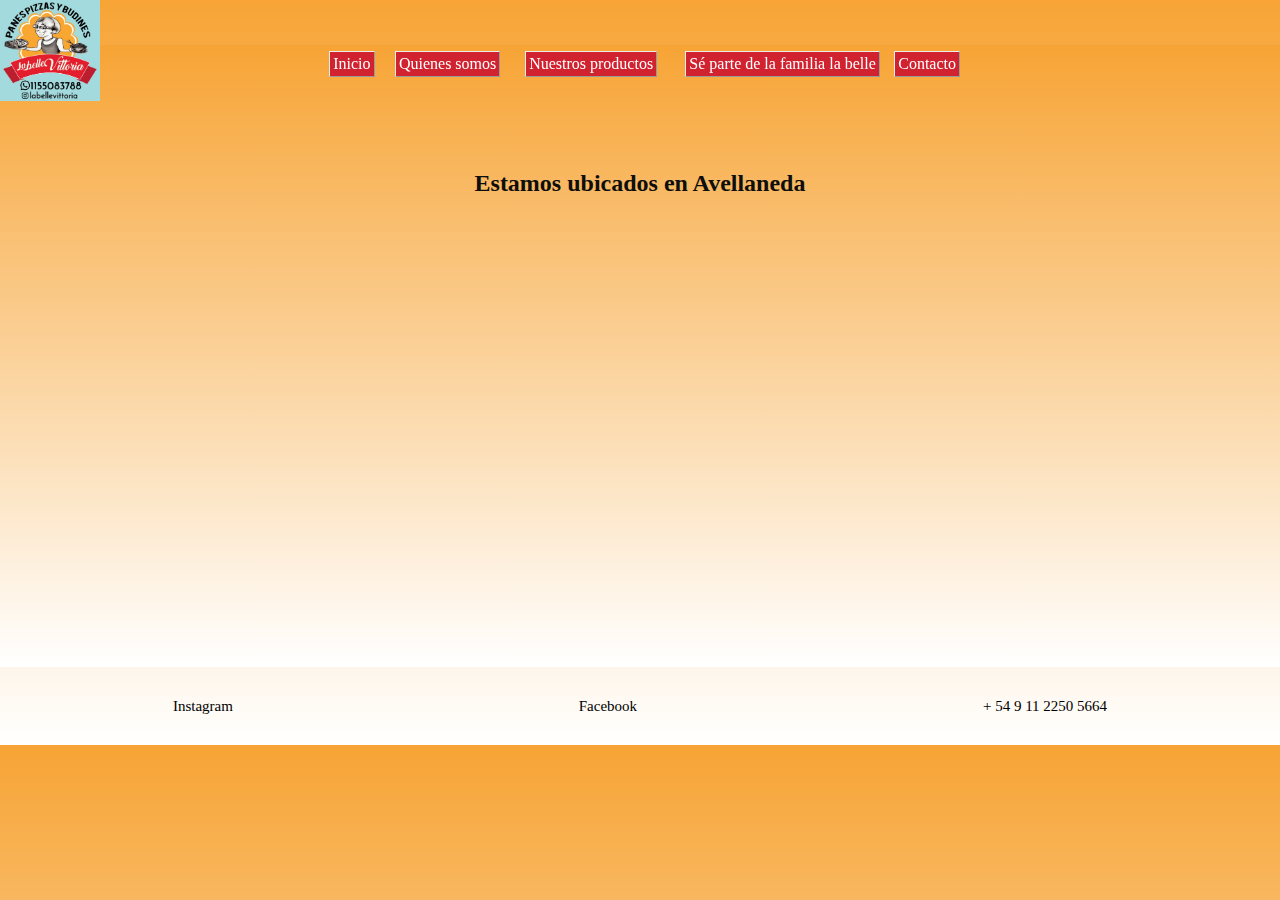
<file: html/contacto.html>
<!DOCTYPE html>
<html lang="en">
<head>
    <meta charset="UTF-8">
    <meta http-equiv="X-UA-Compatible" content="IE=edge">
    <meta name="viewport" content="width=device-width, initial-scale=1.0">
    <title>Contactate con La belleVittoria</title>
    <meta name="description" content="Si querés hacer un pedido, o obtener información de nuestros productos comunicate al Whatsapp + 54 9 11 2250 5664 de 08:00 a 15:00hs. ">
    <meta name="keywords" content="pan, panificados, budun. budines, zona sur, wilde, buenos aires, la bellevittoria">
    <link rel="shortcut icon" href="../elementos/logo.jpeg" type="image/x-icon">
    <link rel="stylesheet" href="../sass/index.css">


    <!------CDN BOOTSTRAP-->
    <link href="https://cdn.jsdelivr.net/npm/bootstrap@5.1.3/dist/css/bootstrap.min.css" rel="stylesheet" integrity="sha384-1BmE4kWBq78iYhFldvKuhfTAU6auU8tT94WrHftjDbrCEXSU1oBoqyl2QvZ6jIW3" crossorigin="anonymous">
    <script src="https://cdn.jsdelivr.net/npm/bootstrap@5.1.3/dist/js/bootstrap.bundle.min.js" integrity="sha384-ka7Sk0Gln4gmtz2MlQnikT1wXgYsOg+OMhuP+IlRH9sENBO0LRn5q+8nbTov4+1p" crossorigin="anonymous"></script>

</head>
<body>
    <header class="col-xs-12"> 
        <img class="encabezado col-sm-1 col-xs-2" src="../elementos/logo.jpg" alt="encabezado La belle Vittoria">
        <nav class="nav container">
    
          <ol class="nav__ol  col-sm-10">
             <li class="item nav-item">
                <a class="item-a nav-link" href="../index.html">Inicio</a>
            
             </li>
    
             <li class="item nav-item">
                <a class="item-a nav-link" href="quienessomos.html">Quienes somos</a>
             </li>
    
             <li class="item nav-item">
                <a class="item-a nav-link"  href="productos.html">Nuestros productos</a>
             </li>
    
             <li class="item nav-item">
                <a class="item-a nav-link"  href="familialabelle.html">Sé parte de la familia la belle</a>
             </li>
    
             <li class="item--contacto">Contacto
                <ul class="submenu dropdown-menu"> 
                        <a class="item-a dropdown-item" href="./contacto.html">Ubicación</a>
                        <a class="item-a dropdown-item" href="../index.html#wpp">Whatsapp</a>
    
                </ul>
             </li>
              
            </ol>
    
        </nav>
    </header>  
    
<main class="main__contacto">
        <h2 class="h2__contacto">Estamos ubicados en Avellaneda</h2>
        <iframe src="https://www.google.com/maps/embed?pb=!1m18!1m12!1m3!1d26239.52147859446!2d-58.339763733336625!3d-34.70668859768651!2m3!1f0!2f0!3f0!3m2!1i1024!2i768!4f13.1!3m3!1m2!1s0x95a332615471bb17%3A0x416cf3acb3a9b900!2sWilde%2C%20Provincia%20de%20Buenos%20Aires!5e0!3m2!1ses!2sar!4v1647399707446!5m2!1ses!2sar" width="600" height="450" style="border:0;" allowfullscreen="" loading="lazy"></iframe>

</main>

<footer class="footer__index" id="pie">
    <ul class="u footer__index--ul">
        <li class="footer__index--li">
            <a href="https://instagram.com/labellevittoria?utm_medium=copy_link">Instagram</a>
        </li>
        <li class="footer__index--li">
            <a href="https://www.facebook.com/100986538322590/posts/131336531954257/">Facebook</a>
        </li>
        <li class="footer__index--li">
            <a id="wpp" href="https://walink.co/51a5e4">+ 54 9 11 2250 5664</a>
        </li>
    </ul>
</footer>
</body>
</html>
</file>
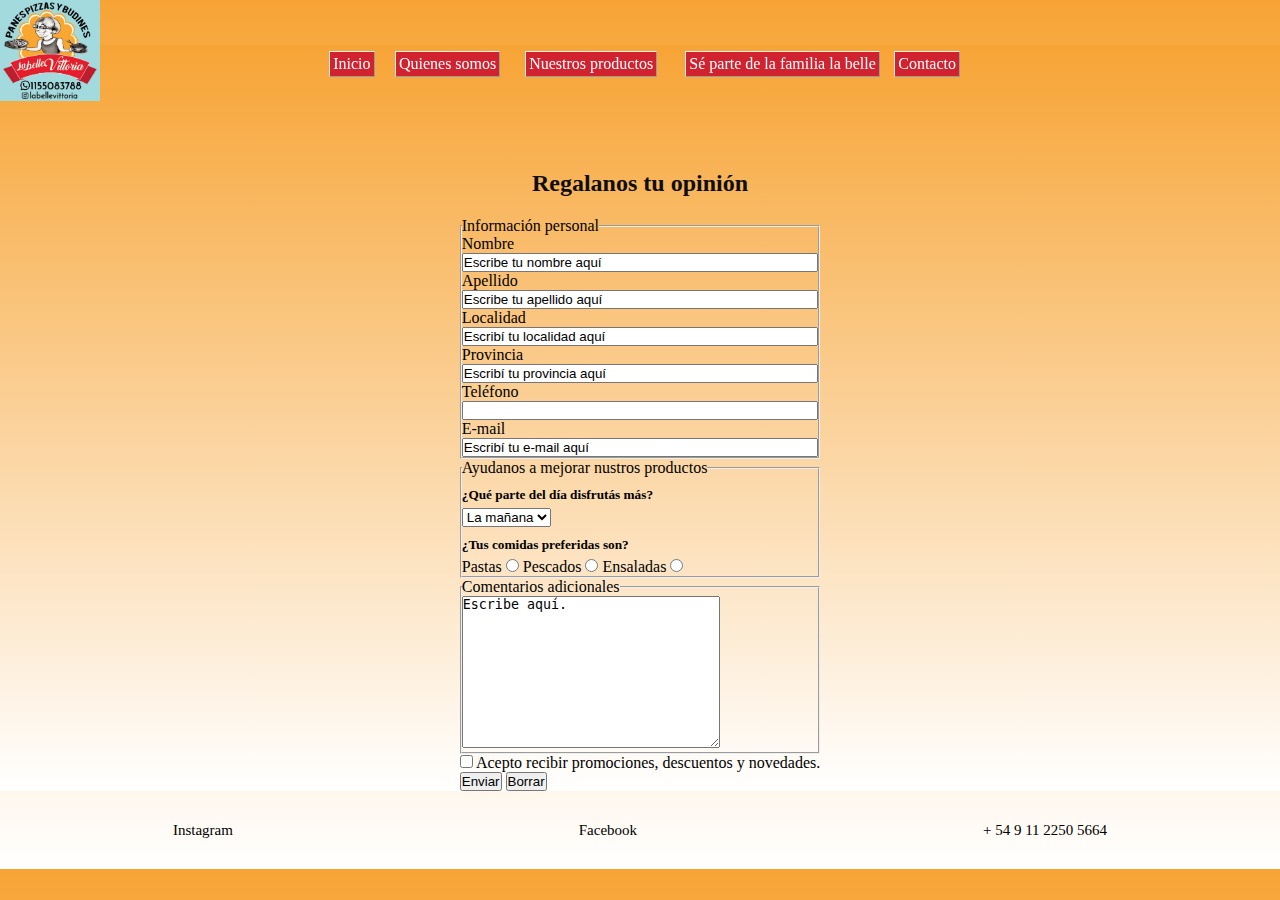
<file: html/familialabelle.html>
<!DOCTYPE html>
<html lang="en">
<head>
    <meta charset="UTF-8">
    <meta http-equiv="X-UA-Compatible" content="IE=edge">
    <meta name="viewport" content="width=device-width, initial-scale=1.0">
    <title>Queremos conocerte</title>
    <meta name="description" content="En la bellevittoria vos sos nuestra prioridad. Investigamos cómo sorprender a tu paladar diariamente, por eso queremos saber sobre tus gustos culinarios. Respondé esta breve encuesta para que te conozcamos.">
    <meta name="keywords" content="pan, panificados, budun. budines, zona sur, wilde, buenos aires, la bellevittoria">
    <link rel="shortcut icon" href="../elementos/logo.jpeg" type="image/x-icon">
    <link rel="stylesheet" href="../sass/index.css">


    <!------CDN BOOTSTRAP-->
    <link href="https://cdn.jsdelivr.net/npm/bootstrap@5.1.3/dist/css/bootstrap.min.css" rel="stylesheet" integrity="sha384-1BmE4kWBq78iYhFldvKuhfTAU6auU8tT94WrHftjDbrCEXSU1oBoqyl2QvZ6jIW3" crossorigin="anonymous">
    <script src="https://cdn.jsdelivr.net/npm/bootstrap@5.1.3/dist/js/bootstrap.bundle.min.js" integrity="sha384-ka7Sk0Gln4gmtz2MlQnikT1wXgYsOg+OMhuP+IlRH9sENBO0LRn5q+8nbTov4+1p" crossorigin="anonymous"></script>


</head>
    <body class="body__familiaLaBelle">

        <header class="col-xs-12"> 
            <img class="encabezado col-sm-1 col-xs-2" src="../elementos/logo.jpg" alt="encabezado La belle Vittoria">
            <nav class="nav container">
        
              <ol class="nav__ol  col-sm-10">
                 <li class="item nav-item">
                    <a class="item-a nav-link" href="../index.html">Inicio</a>
                
                 </li>
        
                 <li class="item nav-item">
                    <a class="item-a nav-link" href="quienessomos.html">Quienes somos</a>
                 </li>
        
                 <li class="item nav-item">
                    <a class="item-a nav-link"  href="productos.html">Nuestros productos</a>
                 </li>
        
                 <li class="item nav-item">
                    <a class="item-a nav-link"  href="familialabelle.html">Sé parte de la familia la belle</a>
                 </li>
        
                 <li class="item--contacto">Contacto
                    <ul class="submenu dropdown-menu"> 
                            <a class="item-a dropdown-item" href="./contacto.html">Ubicación</a>
                            <a class="item-a dropdown-item" href="../index.html#wpp">Whatsapp</a>
        
                    </ul>
                 </li>
                  
                </ol>
        
            </nav>
        </header>  

<main class="main__familiaLaBelle">
<h2 class="h2__familiaLaBelle">Regalanos tu opinión</h2>
<form action="">
    <fieldset class="form__personal">
    <legend>Información personal</legend>
        <label for="nombre">Nombre</label>
        <input type="text"
                name="nombre"
                value="Escribe tu nombre aquí"
                id="nombre">

        <label for="apellido">Apellido</label>
        <input type="text"
                name="apellido"
                value="Escribe tu apellido aquí"
                id="apellido">
        
        <label for="localidad">Localidad</label>
        <input type="text"
                name="localidad"
                value="Escribí tu localidad aquí"
                id="localidad">
                
        <label for="provincia">Provincia</label>
        <input type="text"
                name="provincia"
                value="Escribí tu provincia aquí"
                id="provincia">

        <label for="tel">Teléfono</label>
        <input type="number"
                name="number"
                value="Escribí tu teléfono aquí"
                id="tel">

        <label for="email">E-mail</label>
        <input type="email"
                name="email"
                value="Escribí tu e-mail aquí"
                id="email">
    </fieldset>

    <fieldset>
        <legend>Ayudanos a mejorar nustros productos</legend>
        <h5>¿Qué parte del día disfrutás más?</h5>
        <select name="opciones" id="">
            <option value="mañana" class="dropdown-item">La mañana</option>
            <option value="tarde" class="dropdown-item">La tarde</option>
            <option value="noche" class="dropdown-item">La noche</option>
        </select>

        <h5>¿Tus comidas preferidas son?</h5>
        <label for="pastas">Pastas</label>
        <input type="radio" id="pastas">

        <label for="pescados">Pescados</label>
        <input type="radio" id="pescados">

        <label for="ensaladas">Ensaladas</label>
        <input type="radio" id="ensaladas">
    </fieldset>

    <fieldset>
        <legend>Comentarios adicionales</legend>
        <textarea name="coment" id="coment" cols="30" rows="10">Escribe aquí.</textarea>
    </fieldset>

    <input type="checkbox" id="casilla">
    <label for="casilla">Acepto recibir promociones, descuentos y novedades.</label>
    
    <div class="botones__familiaLaBelle">
        <button type="submit">Enviar</button>
        <button type="reset">Borrar</button>
    </div>
</form>
</main>

<footer class="footer__index" id="pie">
    <ul class="u footer__index--ul">
        <li class="footer__index--li">
            <a href="https://instagram.com/labellevittoria?utm_medium=copy_link">Instagram</a>
        </li>
        <li class="footer__index--li">
            <a href="https://www.facebook.com/100986538322590/posts/131336531954257/">Facebook</a>
        </li>
        <li class="footer__index--li">
            <a id="wpp" href="https://walink.co/51a5e4">+ 54 9 11 2250 5664</a>
        </li>
    </ul>
</footer>
</body>
</html>
</file>
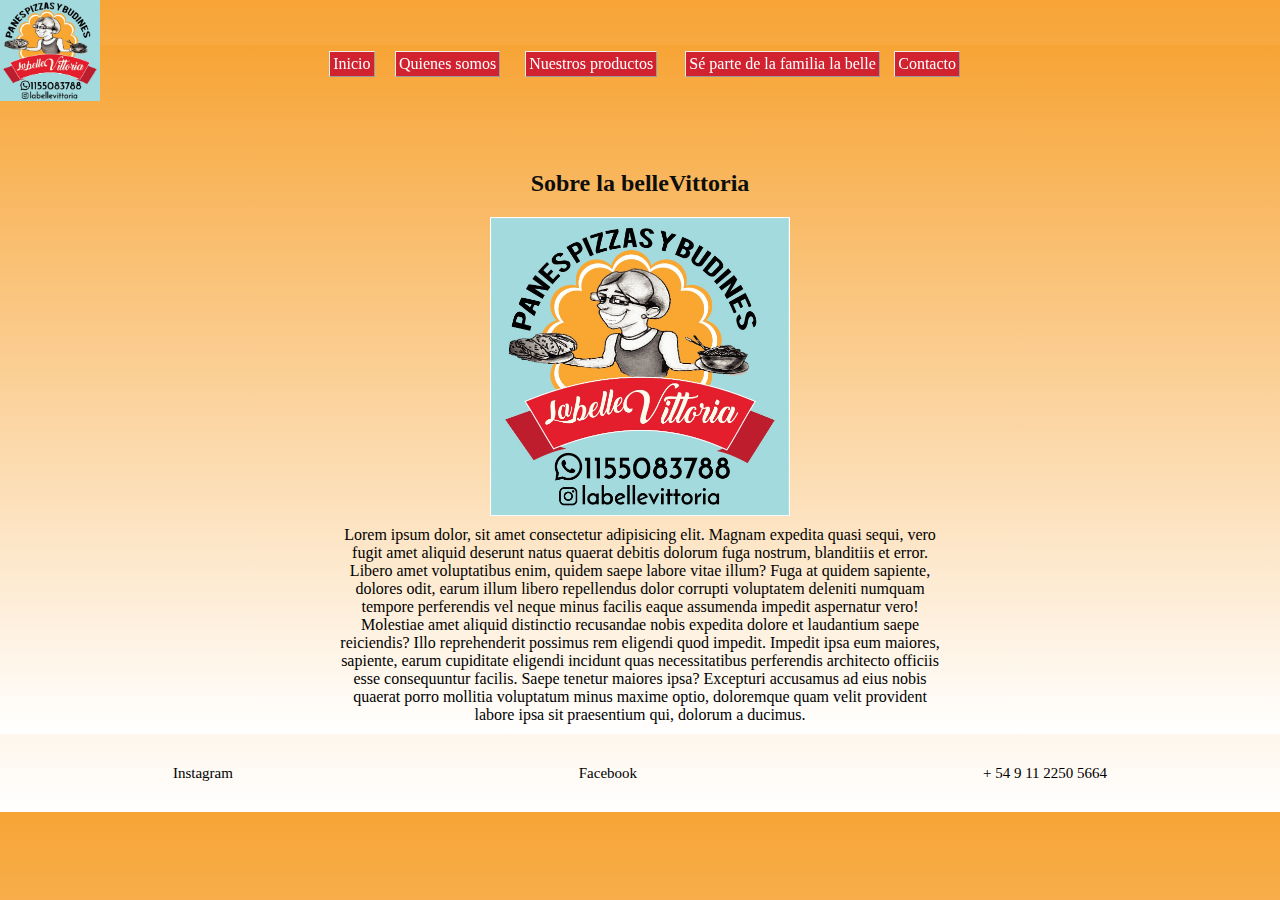
<file: html/quienessomos.html>
<!DOCTYPE html>
<html lang="en">
<head>
    <meta charset="UTF-8">
    <meta http-equiv="X-UA-Compatible" content="IE=edge">
    <meta name="viewport" content="width=device-width, initial-scale=1.0">
    <title> Sobre la belleVittoria</title>
    <meta name="description" content="Todo comenzó cuando Victoria, junto a su hijo empezaron a vender barritas de cereal como hobbie. Jamás imaginarían que iba nacer un negocio familiar, tras ese pequeño juego- Con orígenes italianos, destacan y defienden sus tradiciones culinarias, volcándolas en sus productos.">
    <meta name="keywords" content="pan, panificados, budun. budines, zona sur, wilde, buenos aires, la bellevittoria"> 
    <link rel="shortcut icon" href="../elementos/logo.jpeg" type="image/x-icon">
    <link rel="stylesheet" href="../sass/index.css">

    <!------CDN BOOTSTRAP-->
    <link href="https://cdn.jsdelivr.net/npm/bootstrap@5.1.3/dist/css/bootstrap.min.css" rel="stylesheet" integrity="sha384-1BmE4kWBq78iYhFldvKuhfTAU6auU8tT94WrHftjDbrCEXSU1oBoqyl2QvZ6jIW3" crossorigin="anonymous">
    <script src="https://cdn.jsdelivr.net/npm/bootstrap@5.1.3/dist/js/bootstrap.bundle.min.js" integrity="sha384-ka7Sk0Gln4gmtz2MlQnikT1wXgYsOg+OMhuP+IlRH9sENBO0LRn5q+8nbTov4+1p" crossorigin="anonymous"></script>

</head>
<body >
    <header class="col-xs-10 "> 
        <img class="encabezado col-sm-1 col-xs-2" src="../elementos/logo.jpg" alt="encabezado La belle Vittoria">
        <nav class="nav container">
    
          <ol class="nav__ol  col-sm-10">
             <li class="item nav-item">
                <a class="item-a nav-link" href="../index.html">Inicio</a>
            
             </li>
    
             <li class="item nav-item">
                <a class="item-a nav-link" href="quienessomos.html">Quienes somos</a>
             </li>
    
             <li class="item nav-item">
                <a class="item-a nav-link"  href="productos.html">Nuestros productos</a>
             </li>
    
             <li class="item nav-item">
                <a class="item-a nav-link"  href="familialabelle.html">Sé parte de la familia la belle</a>
             </li>
    
             <li class="item--contacto">Contacto
                <ul class="submenu dropdown-menu"> 
                        <a class="item-a dropdown-item" href="./contacto.html">Ubicación</a>
                        <a class="item-a dropdown-item" href="../index.html#wpp">Whatsapp</a>
    
                </ul>
             </li>
              
            </ol>
    
        </nav>
    </header>  

<main class="main__quienesSomos">
    <h2 class="h2quienesSomos col-xs-10">Sobre la belleVittoria</h2>
    <img class="img__quienesSomos rounded-3 border border-3" src="../elementos/logo.jpeg" alt="logo" width="300px">
    <p class="p__quienesSomos">Lorem ipsum dolor, sit amet consectetur adipisicing elit. Magnam expedita quasi sequi, vero fugit amet aliquid deserunt natus quaerat debitis dolorum fuga nostrum, blanditiis et error. Libero amet voluptatibus enim, quidem saepe labore vitae illum? Fuga at quidem sapiente, dolores odit, earum illum libero repellendus dolor corrupti voluptatem deleniti numquam tempore perferendis vel neque minus facilis eaque assumenda impedit aspernatur vero! Molestiae amet aliquid distinctio recusandae nobis expedita dolore et laudantium saepe reiciendis? Illo reprehenderit possimus rem eligendi quod impedit. Impedit ipsa eum maiores, sapiente, earum cupiditate eligendi incidunt quas necessitatibus perferendis architecto officiis esse consequuntur facilis. Saepe tenetur maiores ipsa? Excepturi accusamus ad eius nobis quaerat porro mollitia voluptatum minus maxime optio, doloremque quam velit provident labore ipsa sit praesentium qui, dolorum a ducimus.</p>

</main>

<footer class="footer__index" id="pie">
    <ul class="u footer__index--ul">
        <li class="footer__index--li">
            <a href="https://instagram.com/labellevittoria?utm_medium=copy_link">Instagram</a>
        </li>
        <li class="footer__index--li">
            <a href="https://www.facebook.com/100986538322590/posts/131336531954257/">Facebook</a>
        </li>
        <li class="footer__index--li">
            <a id="wpp" href="https://walink.co/51a5e4">+ 54 9 11 2250 5664</a>
        </li>
    </ul>
</footer>
</body>
</html>
</file>
<file: sass/index.css>
/* ACA EMPIEZA EL CSS PARA CELULAR FORMATO VERTICAL*/
@media screen and (max-width: 768px) {
  #body__productos {
    display: -ms-grid;
    display: grid;
    -ms-grid-rows: 420vh 30vh;
        grid-template-rows: 420vh 30vh;
  }
  body {
    display: -ms-grid;
    display: grid;
    height: 100vh;
    /*main quinessomos celular vertical*/
    /*main contacto celular vertical*/
    /*productos formato vertical celu*/
    /*familialabelle formato vertical celu*/
  }
  body header:hover nav.container {
    position: fixed;
    display: block;
    left: 15vh;
    height: 10vh;
    z-index: 2;
  }
  body header .encabezado {
    position: fixed;
    width: 25vw;
  }
  body header nav.container {
    display: none;
  }
  body header nav.container .nav__ol {
    padding-left: 0px;
  }
  body header nav.container .nav__ol .item {
    display: -ms-grid;
    display: grid;
    width: 100%;
    border: outset 0.5px;
    padding: 3px 3px 3px 3px;
    background-color: #d12230;
  }
  body header nav.container .nav__ol .item a.nav-link {
    color: white;
  }
  body header nav.container .nav__ol .item a, body header nav.container .nav__ol .item .item-a {
    text-decoration: none;
    color: white;
  }
  body header nav.container .nav__ol .item--contacto {
    border: outset 0.5px;
    padding: 3px 3px 3px 3px;
    background-color: #d12230;
    color: white;
    list-style-type: none;
  }
  body header nav.container .nav__ol .item--contacto:hover .submenu {
    position: fixed;
    display: block;
    left: 15vh;
    height: 15vh;
    z-index: 2;
  }
  body .main__index {
    display: -ms-grid;
    display: grid;
        grid-template-areas: ".. h1 h1 " ".. h3 h3" "video video video";
    -ms-grid-columns: 23vw auto auto;
        grid-template-columns: 23vw auto auto;
    -ms-grid-rows: 8vh 8vh 62vh;
        grid-template-rows: 8vh 8vh 62vh;
    width: 100vw;
  }
  body main {
    background: -webkit-gradient(linear, left top, left bottom, from(#f7a435), to(white));
    background: linear-gradient(#f7a435, white);
    /***main index de celular vertical*/
  }
  body main .h1 {
    -ms-grid-row: 1;
    -ms-grid-column: 2;
    -ms-grid-column-span: 2;
    grid-area: h1;
    font-size: 150%;
    -ms-grid-column-align: end;
        justify-self: end;
    -ms-flex-item-align: center;
        -ms-grid-row-align: center;
        align-self: center;
    padding-right: 4vw;
    text-align: end;
  }
  body main .h3 {
    -ms-grid-row: 2;
    -ms-grid-column: 2;
    -ms-grid-column-span: 2;
    grid-area: h3;
    -ms-grid-column-align: end;
        justify-self: end;
    -ms-flex-item-align: start;
        align-self: flex-start;
    padding-right: 4vw;
    text-align: end;
    font-size: 100% !important;
  }
  body main video {
    width: 95vw;
    -ms-grid-row: 3;
    -ms-grid-column: 1;
    -ms-grid-column-span: 3;
    grid-area: video;
    -ms-grid-column-align: center;
        justify-self: center;
    -ms-flex-item-align: center;
        -ms-grid-row-align: center;
        align-self: center;
  }
  body .main__quienesSomos {
    display: -ms-grid;
    display: grid;
    width: 100vw;
    -ms-grid-rows: 15vh 45vh 110vh 20vh;
        grid-template-rows: 15vh 45vh 110vh 20vh;
  }
  body .main__quienesSomos .h2quienesSomos {
    -ms-grid-column-align: end;
        justify-self: end;
    padding-top: 5vh;
    padding-right: 1.5vh;
    font-size: 140%;
  }
  body .main__quienesSomos .img__quienesSomos {
    width: 60vw;
    -ms-flex-item-align: center;
        -ms-grid-row-align: center;
        align-self: center;
    -ms-grid-column-align: center;
        justify-self: center;
  }
  body .main__quienesSomos .p__quienesSomos {
    width: 85vw;
    -ms-grid-column-align: center;
        justify-self: center;
    text-align: center;
  }
  body .main__contacto {
    display: -ms-grid;
    display: grid;
    width: 100vw;
    -ms-grid-rows: 15vh 65vh;
        grid-template-rows: 15vh 65vh;
  }
  body .main__contacto .h2__contacto {
    width: 85vw;
    text-align: end;
    -ms-grid-column-align: end;
        justify-self: end;
    padding-top: 3vh;
    padding-right: 1.5vh;
    font-size: 1.3rem;
  }
  body .main__contacto iframe {
    width: 85vw;
    height: 50vh;
    -ms-flex-item-align: center;
        -ms-grid-row-align: center;
        align-self: center;
    -ms-grid-column-align: center;
        justify-self: center;
  }
  body .main__productos {
    display: -ms-grid;
    display: grid;
    -ms-grid-rows: 15vh 125vh 125vh 125vh 50vh;
        grid-template-rows: 15vh 125vh 125vh 125vh 50vh;
    width: 100vw;
  }
  body .main__productos .main__productos--div {
    display: -webkit-box;
    display: -ms-flexbox;
    display: flex;
    -webkit-box-pack: justify;
        -ms-flex-pack: justify;
            justify-content: space-between;
    -webkit-box-orient: vertical;
    -webkit-box-direction: normal;
        -ms-flex-direction: column;
            flex-direction: column;
    padding-bottom: 30px;
    padding-top: 10px;
  }
  body .main__productos .main__productos--div div {
    position: relative;
    display: inline-block;
    text-align: center;
    padding-bottom: 20px;
  }
  body .main__productos .main__productos--div div img {
    width: 150px;
    height: 150px;
  }
  body .main__productos .main__productos--div div .titulo1 {
    position: absolute;
    top: 50%;
    left: 50%;
    -webkit-transform: translate(-50%, -50%);
            transform: translate(-50%, -50%);
    color: yellow;
    text-shadow: 0 0 2px #0e0e0d;
  }
  body .main__productos .main__productos--div div .titulo2 {
    position: absolute;
    top: 50%;
    left: 50%;
    -webkit-transform: translate(-50%, -50%);
            transform: translate(-50%, -50%);
    color: orange;
    text-shadow: 0 0 2px #0e0e0d;
  }
  body .main__productos .main__productos--div div .titulo3 {
    position: absolute;
    top: 50%;
    left: 50%;
    -webkit-transform: translate(-50%, -50%);
            transform: translate(-50%, -50%);
    color: #ff5100;
    text-shadow: 0 0 2px #0e0e0d;
  }
  body .main__productos .main__productos--div div .titulo4 {
    position: absolute;
    top: 50%;
    left: 50%;
    -webkit-transform: translate(-50%, -50%);
            transform: translate(-50%, -50%);
    color: #ff3c00;
    text-shadow: 0 0 2px #0e0e0d;
  }
  body .main__productos .main__productos--div div .titulo5 {
    position: absolute;
    top: 50%;
    left: 50%;
    -webkit-transform: translate(-50%, -50%);
            transform: translate(-50%, -50%);
    color: yellow;
    text-shadow: 0 0 2px #0e0e0d;
  }
  body .main__productos .main__productos--div div .titulo6 {
    position: absolute;
    top: 50%;
    left: 50%;
    -webkit-transform: translate(-50%, -50%);
            transform: translate(-50%, -50%);
    color: orange;
    text-shadow: 0 0 2px #0e0e0d;
  }
  body .main__productos .main__productos--div div .titulo7 {
    position: absolute;
    top: 50%;
    left: 50%;
    -webkit-transform: translate(-50%, -50%);
            transform: translate(-50%, -50%);
    color: #ff5100;
    text-shadow: 0 0 2px #0e0e0d;
  }
  body .main__productos .main__productos--div div .titulo8 {
    position: absolute;
    top: 50%;
    left: 50%;
    -webkit-transform: translate(-50%, -50%);
            transform: translate(-50%, -50%);
    color: #ff3c00;
    text-shadow: 0 0 2px #0e0e0d;
  }
  body .main__productos .main__productos--div div .titulo9 {
    position: absolute;
    top: 50%;
    left: 50%;
    -webkit-transform: translate(-50%, -50%);
            transform: translate(-50%, -50%);
    color: yellow;
    text-shadow: 0 0 2px #0e0e0d;
  }
  body .main__productos .main__productos--div div .titulo10 {
    position: absolute;
    top: 50%;
    left: 50%;
    -webkit-transform: translate(-50%, -50%);
            transform: translate(-50%, -50%);
    color: orange;
    text-shadow: 0 0 2px #0e0e0d;
  }
  body .main__productos .main__productos--div div .titulo11 {
    position: absolute;
    top: 50%;
    left: 50%;
    -webkit-transform: translate(-50%, -50%);
            transform: translate(-50%, -50%);
    color: #ff5100;
    text-shadow: 0 0 2px #0e0e0d;
  }
  body .main__productos .main__productos--div div .titulo12 {
    position: absolute;
    top: 50%;
    left: 50%;
    -webkit-transform: translate(-50%, -50%);
            transform: translate(-50%, -50%);
    color: #ff3c00;
    text-shadow: 0 0 2px #0e0e0d;
  }
  body .main__productos table {
    width: 90vw;
    -ms-flex-item-align: center;
        align-self: center;
    display: -webkit-box;
    display: -ms-flexbox;
    display: flex;
    justify-self: center;
  }
  body .main__productos .h2__productos {
    color: #0e0e0d;
    text-align: end;
    -ms-grid-column-align: end;
        justify-self: end;
    padding-top: 3vh;
    padding-right: 1.5vh;
  }
  body .main__familiaLaBelle {
    display: -ms-grid;
    display: grid;
    width: 100vw;
    -ms-grid-rows: 15vh auto;
        grid-template-rows: 15vh auto;
  }
  body .h2__familiaLaBelle {
    color: #0e0e0d;
    text-align: end;
    -ms-grid-column-align: end;
        justify-self: end;
    padding-top: 3vh;
    padding-right: 1.5vh;
    font-size: 130%;
  }
  body form {
    padding-top: 20px;
    width: 85vw;
    -ms-grid-column-align: center;
        justify-self: center;
  }
  body form fieldset textarea {
    width: 95%;
  }
  body form .form__personal {
    display: -webkit-box;
    display: -ms-flexbox;
    display: flex;
    -webkit-box-orient: vertical;
    -webkit-box-direction: normal;
        -ms-flex-direction: column;
            flex-direction: column;
  }
  body form h5 {
    padding-top: 10px;
    padding-bottom: 5px;
  }
  body form .botones__familiaLaBelle {
    display: -ms-grid;
    display: grid;
    -ms-grid-rows: 5vh 5vh;
        grid-template-rows: 5vh 5vh;
    row-gap: 3vh;
    justify-items: end;
    height: 20vh;
  }
  /* este es el footer para celular vertical*/
  .footer__index, #pie {
    width: 97vw;
    grid-area: footer;
    -ms-flex-item-align: end;
        align-self: flex-end;
  }
  .footer__index .footer__index--ul, #pie .footer__index--ul {
    display: -ms-grid;
    display: grid;
    -ms-grid-rows: 5.5vw 5.5vw 5.5vw;
        grid-template-rows: 5.5vw 5.5vw 5.5vw;
    grid-row-gap: 4vw;
    padding-bottom: 3vw;
    padding-right: 3vw;
    align-self: flex-end;
  }
  .footer__index .footer__index--ul .footer__index--li, #pie .footer__index--ul .footer__index--li {
    display: -ms-grid;
    display: grid;
    -ms-grid-column-align: end;
        justify-self: end;
  }
  footer ul li a {
    color: black;
    list-style-type: none;
    text-decoration: none;
  }
}

/*ACA EMPIEZA EL CSS PARA TABLET*/
@media screen and (min-width: 769px) and (max-width: 991PX) {
  #body__productos {
    display: -ms-grid;
    display: grid;
    -ms-grid-rows: auto 212vh 10vh;
        grid-template-rows: auto 212vh 10vh;
  }
  body {
    display: -ms-grid;
    display: grid;
    height: 100vh;
    /*main quinessomos celular vertical*/
    /*main contacto celular vertical*/
    /*productos formato vertical celu*/
    /*familialabelle formato vertical celu*/
  }
  body header:hover nav.container {
    position: fixed;
    display: block;
    height: 100vh;
    z-index: 2;
  }
  body header .encabezado {
    position: fixed;
    width: 25vw;
    z-index: 7;
  }
  body header nav.container {
    display: none;
    height: 90vh;
  }
  body header nav.container .nav__ol {
    padding-left: 0px;
  }
  body header nav.container .nav__ol .item {
    display: -ms-grid;
    display: grid;
    width: 100vw;
    border: outset 0.5px;
    padding: 3px 3px 3px 3px;
    background-color: #d12230;
    height: 17vh;
  }
  body header nav.container .nav__ol .item a.nav-link {
    color: white;
    font-size: 250%;
    -ms-flex-item-align: center;
        -ms-grid-row-align: center;
        align-self: center;
  }
  body header nav.container .nav__ol .item a, body header nav.container .nav__ol .item .item-a {
    text-decoration: none;
    -ms-grid-column-align: center;
        justify-self: center;
  }
  body header nav.container .nav__ol .item--contacto {
    border: outset 0.5px;
    padding: 3px 3px 3px 3px;
    background-color: #d12230;
    color: white;
    list-style-type: none;
    text-align: center;
    width: 100vw;
    font-size: 250%;
    height: 17vh;
  }
  body header nav.container .nav__ol .item--contacto:hover .submenu {
    position: fixed;
    display: -webkit-box;
    display: -ms-flexbox;
    display: flex;
    height: 15vh;
    width: 50vw;
    z-index: 2;
    -webkit-box-orient: vertical;
    -webkit-box-direction: normal;
        -ms-flex-direction: column;
            flex-direction: column;
    -webkit-box-pack: space-evenly;
        -ms-flex-pack: space-evenly;
            justify-content: space-evenly;
    background-color: #f75865;
  }
  body header nav.container .nav__ol .item--contacto:hover .submenu .item-a {
    font-size: 250%;
    background-color: #f75865;
  }
  body .main__index {
    display: -ms-grid;
    display: grid;
        grid-template-areas: ".. h1 h1 " ".. h3 h3" "video video video";
    -ms-grid-columns: 23vw auto auto;
        grid-template-columns: 23vw auto auto;
    -ms-grid-rows: 8vh 8vh 62vh;
        grid-template-rows: 8vh 8vh 62vh;
    width: 100vw;
  }
  body main {
    background: -webkit-gradient(linear, left top, left bottom, from(#f7a435), to(white));
    background: linear-gradient(#f7a435, white);
    /***main index de celular vertical*/
  }
  body main .h1 {
    -ms-grid-row: 1;
    -ms-grid-column: 2;
    -ms-grid-column-span: 2;
    grid-area: h1;
    font-size: 400%;
    -ms-grid-column-align: end;
        justify-self: end;
    -ms-flex-item-align: center;
        -ms-grid-row-align: center;
        align-self: center;
    padding-right: 4vw;
    text-align: end;
  }
  body main .h3 {
    -ms-grid-row: 2;
    -ms-grid-column: 2;
    -ms-grid-column-span: 2;
    grid-area: h3;
    -ms-grid-column-align: end;
        justify-self: end;
    -ms-flex-item-align: start;
        align-self: flex-start;
    padding-right: 4vw;
    text-align: end;
    font-size: 250%;
  }
  body main video {
    width: 100vw;
    -ms-grid-row: 3;
    -ms-grid-column: 1;
    -ms-grid-column-span: 3;
    grid-area: video;
    -ms-grid-column-align: center;
        justify-self: center;
    -ms-flex-item-align: center;
        -ms-grid-row-align: center;
        align-self: center;
  }
  body .main__quienesSomos {
    display: -ms-grid;
    display: grid;
    width: 100vw;
    -ms-grid-rows: 15vh 45vh 65vh 20vh;
        grid-template-rows: 15vh 45vh 65vh 20vh;
  }
  body .main__quienesSomos .h2quienesSomos {
    -ms-grid-column-align: end;
        justify-self: end;
    padding-top: 5vh;
    padding-right: 1.5vh;
    font-size: 300%;
  }
  body .main__quienesSomos .img__quienesSomos {
    width: 70vw;
    -ms-flex-item-align: center;
        -ms-grid-row-align: center;
        align-self: center;
    -ms-grid-column-align: center;
        justify-self: center;
  }
  body .main__quienesSomos .p__quienesSomos {
    width: 85vw;
    -ms-grid-column-align: center;
        justify-self: center;
    text-align: center;
    font-size: 200%;
  }
  body .main__contacto {
    display: -ms-grid;
    display: grid;
    width: 100vw;
    -ms-grid-rows: 15vh 65vh;
        grid-template-rows: 15vh 65vh;
  }
  body .main__contacto .h2__contacto {
    width: 85vw;
    text-align: end;
    -ms-grid-column-align: end;
        justify-self: end;
    padding-top: 3vh;
    padding-right: 1.5vh;
    font-size: 220%;
  }
  body .main__contacto iframe {
    width: 85vw;
    height: 50vh;
    -ms-flex-item-align: center;
        -ms-grid-row-align: center;
        align-self: center;
    -ms-grid-column-align: center;
        justify-self: center;
  }
  body .main__productos {
    display: -ms-grid;
    display: grid;
    -ms-grid-rows: 15vh 53vh 53vh 53vh 38vh;
        grid-template-rows: 15vh 53vh 53vh 53vh 38vh;
    width: 100vw;
  }
  body .main__productos .main__productos--div {
    display: -ms-grid;
    display: grid;
    -ms-grid-columns: 1fr 1fr;
        grid-template-columns: 1fr 1fr;
    -ms-grid-rows: auto auto;
        grid-template-rows: auto auto;
    justify-items: center;
    -webkit-box-align: center;
        -ms-flex-align: center;
            align-items: center;
  }
  body .main__productos .main__productos--div div {
    position: relative;
    display: inline-block;
    text-align: center;
    padding-bottom: 20px;
  }
  body .main__productos .main__productos--div div img {
    width: 300px;
    height: 300px;
  }
  body .main__productos .main__productos--div div .titulo1 {
    position: absolute;
    top: 50%;
    left: 50%;
    -webkit-transform: translate(-50%, -50%);
            transform: translate(-50%, -50%);
    color: yellow;
    text-shadow: 0 0 2px #0e0e0d;
    font-size: 40px;
  }
  body .main__productos .main__productos--div div .titulo2 {
    position: absolute;
    top: 50%;
    left: 50%;
    -webkit-transform: translate(-50%, -50%);
            transform: translate(-50%, -50%);
    color: orange;
    text-shadow: 0 0 2px #0e0e0d;
    font-size: 40px;
  }
  body .main__productos .main__productos--div div .titulo3 {
    position: absolute;
    top: 50%;
    left: 50%;
    -webkit-transform: translate(-50%, -50%);
            transform: translate(-50%, -50%);
    color: #ff5100;
    text-shadow: 0 0 2px #0e0e0d;
    font-size: 40px;
  }
  body .main__productos .main__productos--div div .titulo4 {
    position: absolute;
    top: 50%;
    left: 50%;
    -webkit-transform: translate(-50%, -50%);
            transform: translate(-50%, -50%);
    color: #ff3c00;
    text-shadow: 0 0 2px #0e0e0d;
    font-size: 40px;
  }
  body .main__productos .main__productos--div div .titulo5 {
    position: absolute;
    top: 50%;
    left: 50%;
    -webkit-transform: translate(-50%, -50%);
            transform: translate(-50%, -50%);
    color: yellow;
    text-shadow: 0 0 2px #0e0e0d;
    font-size: 40px;
  }
  body .main__productos .main__productos--div div .titulo6 {
    position: absolute;
    top: 50%;
    left: 50%;
    -webkit-transform: translate(-50%, -50%);
            transform: translate(-50%, -50%);
    color: orange;
    text-shadow: 0 0 2px #0e0e0d;
    font-size: 40px;
  }
  body .main__productos .main__productos--div div .titulo7 {
    position: absolute;
    top: 50%;
    left: 50%;
    -webkit-transform: translate(-50%, -50%);
            transform: translate(-50%, -50%);
    color: #ff5100;
    text-shadow: 0 0 2px #0e0e0d;
    font-size: 40px;
  }
  body .main__productos .main__productos--div div .titulo8 {
    position: absolute;
    top: 50%;
    left: 50%;
    -webkit-transform: translate(-50%, -50%);
            transform: translate(-50%, -50%);
    color: #ff3c00;
    text-shadow: 0 0 2px #0e0e0d;
    font-size: 40px;
  }
  body .main__productos .main__productos--div div .titulo9 {
    position: absolute;
    top: 50%;
    left: 50%;
    -webkit-transform: translate(-50%, -50%);
            transform: translate(-50%, -50%);
    color: yellow;
    text-shadow: 0 0 2px #0e0e0d;
    font-size: 40px;
  }
  body .main__productos .main__productos--div div .titulo10 {
    position: absolute;
    top: 50%;
    left: 50%;
    -webkit-transform: translate(-50%, -50%);
            transform: translate(-50%, -50%);
    color: orange;
    text-shadow: 0 0 2px #0e0e0d;
    font-size: 40px;
  }
  body .main__productos .main__productos--div div .titulo11 {
    position: absolute;
    top: 50%;
    left: 50%;
    -webkit-transform: translate(-50%, -50%);
            transform: translate(-50%, -50%);
    color: #ff5100;
    text-shadow: 0 0 2px #0e0e0d;
    font-size: 40px;
  }
  body .main__productos .main__productos--div div .titulo12 {
    position: absolute;
    top: 50%;
    left: 50%;
    -webkit-transform: translate(-50%, -50%);
            transform: translate(-50%, -50%);
    color: #ff3c00;
    text-shadow: 0 0 2px #0e0e0d;
    font-size: 40px;
  }
  body .main__productos table {
    width: 90vw;
    -ms-flex-item-align: center;
        align-self: center;
    display: -webkit-box;
    display: -ms-flexbox;
    display: flex;
    justify-self: center;
  }
  body .main__productos table tr td {
    font-size: 170%;
  }
  body .main__productos .h2__productos {
    color: #0e0e0d;
    text-align: end;
    -ms-grid-column-align: end;
        justify-self: end;
    padding-top: 3vh;
    padding-right: 1.5vh;
    font-size: 400%;
  }
  body .main__familiaLaBelle {
    display: -ms-grid;
    display: grid;
    width: 100vw;
    -ms-grid-rows: 15vh auto;
        grid-template-rows: 15vh auto;
  }
  body .h2__familiaLaBelle {
    color: #0e0e0d;
    text-align: end;
    -ms-grid-column-align: end;
        justify-self: end;
    padding-top: 3vh;
    padding-right: 1.5vh;
    font-size: 300%;
  }
  body form {
    padding-top: 20px;
    width: 85vw;
    -ms-grid-column-align: center;
        justify-self: center;
  }
  body form fieldset textarea {
    width: 95%;
  }
  body form .form__personal {
    display: -webkit-box;
    display: -ms-flexbox;
    display: flex;
    -webkit-box-orient: vertical;
    -webkit-box-direction: normal;
        -ms-flex-direction: column;
            flex-direction: column;
  }
  body form h5 {
    padding-top: 10px;
    padding-bottom: 5px;
  }
  body form .botones__familiaLaBelle {
    display: -ms-grid;
    display: grid;
    -ms-grid-rows: 5vh 5vh;
        grid-template-rows: 5vh 5vh;
    row-gap: 3vh;
    justify-items: end;
    height: 20vh;
  }
  /* este es el footer para celular vertical*/
  .footer__index, #pie {
    width: 97vw;
    -ms-flex-item-align: end;
        align-self: flex-end;
  }
  .footer__index .footer__index--ul, #pie .footer__index--ul {
    display: -ms-grid;
    display: grid;
    -ms-grid-rows: 5.5vw 5.5vw 5.5vw;
        grid-template-rows: 5.5vw 5.5vw 5.5vw;
    grid-row-gap: 4vw;
    padding-bottom: 3vw;
    padding-right: 3vw;
    align-self: flex-end;
  }
  .footer__index .footer__index--ul .footer__index--li, #pie .footer__index--ul .footer__index--li {
    display: -ms-grid;
    display: grid;
    -ms-grid-column-align: end;
        justify-self: end;
  }
  footer ul li a {
    color: black;
    list-style-type: none;
    text-decoration: none;
    font-size: 230%;
  }
}

/*ACA EMPIEZA EL CSS PARA ESCRITORIO*/
@media screen and (min-width: 992px) {
  body {
    background: -webkit-gradient(linear, left top, left bottom, from(#f7a435), to(white));
    background: linear-gradient(#f7a435, white);
    width: 100vw;
    /*aca empieza el main index*/
    /* main quienessomos*/
    /*main productos*/
    /* este es el footer*/
  }
  body header {
    display: -ms-grid;
    display: grid;
    width: 100vw;
    height: 5vh;
    -ms-flex-line-pack: center;
        align-content: center;
    -webkit-box-pack: center;
        -ms-flex-pack: center;
            justify-content: center;
  }
  body header .encabezado {
    position: fixed;
    top: 0px;
    left: 0px;
    -webkit-transition-duration: 1s;
            transition-duration: 1s;
    opacity: 0.5;
    width: 100px;
    z-index: 3;
  }
  body header .encabezado:hover {
    opacity: 1;
  }
  body header #encabezado {
    z-index: 3;
    width: 100px;
    opacity: 1;
    position: fixed;
    left: 0px;
    top: 0px;
    -webkit-animation-name: logo;
            animation-name: logo;
    -webkit-animation-duration: 10s;
            animation-duration: 10s;
    -webkit-animation-iteration-count: initial;
            animation-iteration-count: initial;
  }
  @-webkit-keyframes logo {
    0% {
      opacity: 0.1;
      position: fixed;
      right: 15vw;
      top: 0px;
      height: 100%;
      width: auto;
    }
    50% {
      -webkit-transform: translate(-30vw);
              transform: translate(-30vw);
      position: fixed;
      top: 0px;
      left: 25.7vw;
      opacity: 1;
      width: auto;
      height: 100%;
    }
    100% {
      width: 100px;
      opacity: 1;
      position: fixed;
      left: 0px;
      top: 0px;
    }
  }
  @keyframes logo {
    0% {
      opacity: 0.1;
      position: fixed;
      right: 15vw;
      top: 0px;
      height: 100%;
      width: auto;
    }
    50% {
      -webkit-transform: translate(-30vw);
              transform: translate(-30vw);
      position: fixed;
      top: 0px;
      left: 25.7vw;
      opacity: 1;
      width: auto;
      height: 100%;
    }
    100% {
      width: 100px;
      opacity: 1;
      position: fixed;
      left: 0px;
      top: 0px;
    }
  }
  body header .nav {
    display: -ms-grid;
    display: grid;
    width: 100vw;
    height: 10vw;
    position: fixed;
    -webkit-box-pack: center;
        -ms-flex-pack: center;
            justify-content: center;
    -ms-flex-line-pack: center;
        align-content: center;
    z-index: 2;
  }
  body header .nav .nav__ol {
    display: -ms-grid;
    display: grid;
    -webkit-box-pack: center;
        -ms-flex-pack: center;
            justify-content: center;
    width: 50vw;
    -ms-grid-columns: 0.2fr 0.4fr 0.5fr 0.7fr 0.2fr;
        grid-template-columns: 0.2fr 0.4fr 0.5fr 0.7fr 0.2fr;
    padding-left: 0px;
  }
  body header .nav .nav__ol .item {
    display: -ms-grid;
    display: grid;
    cursor: pointer;
    border: outset 0.5px;
    padding: 3px 3px 3px 3px;
    background-color: #d12230;
    -ms-grid-column-align: center;
        justify-self: center;
  }
  body header .nav .nav__ol .item a.item-a {
    color: white;
    text-decoration: none;
  }
  body header .nav .nav__ol .item--contacto {
    border: outset 0.5px;
    padding: 3px 3px 3px 3px;
    background-color: #d12230;
    color: white;
    list-style-type: none;
  }
  body header .nav .nav__ol .item--contacto:hover .submenu {
    display: -ms-grid;
    display: grid;
    -ms-grid-rows: 0.5fr 0.5fr;
        grid-template-rows: 0.5fr 0.5fr;
    list-style-type: none;
  }
  body header .nav .nav__ol .item--contacto .submenu {
    display: none;
  }
  body #main__index {
    -webkit-animation-iteration-count: inherit;
            animation-iteration-count: inherit;
    -webkit-animation-duration: 15s;
            animation-duration: 15s;
    -webkit-animation-name: main__index;
            animation-name: main__index;
  }
  @-webkit-keyframes main__index {
    0% {
      opacity: 0;
    }
    70% {
      opacity: 0.4;
    }
    100% {
      opacity: 1;
    }
  }
  @keyframes main__index {
    0% {
      opacity: 0;
    }
    70% {
      opacity: 0.4;
    }
    100% {
      opacity: 1;
    }
  }
  body main {
    background: -webkit-gradient(linear, left top, left bottom, from(#f7a435), to(white));
    background: linear-gradient(#f7a435, white);
    display: -webkit-box;
    display: -ms-flexbox;
    display: flex;
    -webkit-box-orient: vertical;
    -webkit-box-direction: normal;
        -ms-flex-direction: column;
            flex-direction: column;
    -webkit-box-pack: center;
        -ms-flex-pack: center;
            justify-content: center;
    -webkit-box-align: center;
        -ms-flex-align: center;
            align-items: center;
    /*este es el main index*/
    /*main contacto*/
    /*main familialabelle*/
    /*main contacto*/
  }
  body main video {
    height: 55vh;
  }
  body main h1 {
    -webkit-animation-name: rubberBand;
            animation-name: rubberBand;
    -webkit-animation-delay: 10s;
            animation-delay: 10s;
    -webkit-animation-iteration-count: initial;
            animation-iteration-count: initial;
    text-align: center;
    padding-top: 110px;
    padding-bottom: 10px;
    font-size: 40px;
    font-family: monospace;
  }
  body main H3 {
    color: #0e0e0d;
    text-align: center;
    padding-bottom: 25px;
  }
  body main .descripcion {
    overflow: hidden;
    width: 600px;
    height: 200px;
    color: white;
    text-align: center;
    position: relative;
    left: 300px;
  }
  body main .h2__contacto {
    color: #0e0e0d;
    text-align: center;
    padding-top: 125px;
    padding-bottom: 20px;
  }
  body main .h2__familiaLaBelle {
    color: #0e0e0d;
    text-align: center;
    padding-top: 125px;
  }
  body main form {
    padding-top: 20px;
  }
  body main form .form__personal {
    display: -webkit-box;
    display: -ms-flexbox;
    display: flex;
    -webkit-box-orient: vertical;
    -webkit-box-direction: normal;
        -ms-flex-direction: column;
            flex-direction: column;
  }
  body main form h5 {
    padding-top: 10px;
    padding-bottom: 5px;
  }
  body main .h2__contacto {
    color: #0e0e0d;
    text-align: center;
    padding-top: 125px;
    padding-bottom: 20px;
  }
  body .main__quienesSomos {
    display: -ms-grid;
    display: grid;
    justify-items: center;
  }
  body .main__quienesSomos .h2quienesSomos {
    color: #0e0e0d;
    text-align: center;
    padding-top: 125px;
    padding-bottom: 20px;
  }
  body .main__quienesSomos p {
    width: 600px;
    height: 100%;
    text-align: center;
    padding-top: 20px;
  }
  body .main__productos {
    display: -webkit-box;
    display: -ms-flexbox;
    display: flex;
    -webkit-box-orient: vertical;
    -webkit-box-direction: normal;
        -ms-flex-direction: column;
            flex-direction: column;
    -webkit-box-align: center;
        -ms-flex-align: center;
            align-items: center;
    -webkit-box-pack: justify;
        -ms-flex-pack: justify;
            justify-content: space-between;
    height: 1100px;
  }
  body .main__productos .h2__productos {
    padding-top: 125px;
    padding-bottom: 20px;
    font-size: 40px;
    text-align: center;
  }
  body .main__productos .main__productos--div {
    display: -webkit-box;
    display: -ms-flexbox;
    display: flex;
    -webkit-box-pack: space-evenly;
        -ms-flex-pack: space-evenly;
            justify-content: space-evenly;
    -ms-flex-wrap: wrap;
        flex-wrap: wrap;
    width: 1000px;
  }
  body .main__productos .main__productos--div div {
    position: relative;
    display: inline-block;
    text-align: center;
  }
  body .main__productos .main__productos--div div img {
    width: 200px;
    height: 200px;
    -webkit-transition-duration: 1s;
            transition-duration: 1s;
    opacity: 0.5;
  }
  body .main__productos .main__productos--div div img:hover {
    opacity: 1;
  }
  body .main__productos .main__productos--div div img:hover .texto {
    display: none;
  }
  body .main__productos .main__productos--div div .titulo1 {
    position: absolute;
    top: 50%;
    left: 50%;
    -webkit-transform: translate(-50%, -50%);
            transform: translate(-50%, -50%);
    color: yellow;
    text-shadow: 0 0 2px #0e0e0d;
  }
  body .main__productos .main__productos--div div .titulo2 {
    position: absolute;
    top: 50%;
    left: 50%;
    -webkit-transform: translate(-50%, -50%);
            transform: translate(-50%, -50%);
    color: orange;
    text-shadow: 0 0 2px #0e0e0d;
  }
  body .main__productos .main__productos--div div .titulo3 {
    position: absolute;
    top: 50%;
    left: 50%;
    -webkit-transform: translate(-50%, -50%);
            transform: translate(-50%, -50%);
    color: #ff5100;
    text-shadow: 0 0 2px #0e0e0d;
  }
  body .main__productos .main__productos--div div .titulo4 {
    position: absolute;
    top: 50%;
    left: 50%;
    -webkit-transform: translate(-50%, -50%);
            transform: translate(-50%, -50%);
    color: #ff3c00;
    text-shadow: 0 0 2px #0e0e0d;
  }
  body .main__productos .main__productos--div div .titulo9 {
    position: absolute;
    top: 50%;
    left: 50%;
    -webkit-transform: translate(-50%, -50%);
            transform: translate(-50%, -50%);
    color: yellow;
    text-shadow: 0 0 2px #0e0e0d;
  }
  body .main__productos .main__productos--div div .titulo10 {
    position: absolute;
    top: 50%;
    left: 50%;
    -webkit-transform: translate(-50%, -50%);
            transform: translate(-50%, -50%);
    color: orange;
    text-shadow: 0 0 2px #0e0e0d;
  }
  body .main__productos .main__productos--div div .titulo11 {
    position: absolute;
    top: 50%;
    left: 50%;
    -webkit-transform: translate(-50%, -50%);
            transform: translate(-50%, -50%);
    color: #ff5100;
    text-shadow: 0 0 2px #0e0e0d;
  }
  body .main__productos .main__productos--div div .titulo12 {
    position: absolute;
    top: 50%;
    left: 50%;
    -webkit-transform: translate(-50%, -50%);
            transform: translate(-50%, -50%);
    color: #ff3c00;
    text-shadow: 0 0 2px #0e0e0d;
  }
  body .main__productos .main__productos--div div .titulos, body .main__productos .main__productos--div div .titulo5, body .main__productos .main__productos--div div .titulo6, body .main__productos .main__productos--div div .titulo7, body .main__productos .main__productos--div div .titulo8 {
    position: absolute;
    top: 50%;
    left: 50%;
    -webkit-transform: translate(-50%, -50%);
            transform: translate(-50%, -50%);
  }
  body .main__productos .main__productos--div div .titulo5 {
    color: yellow;
  }
  body .main__productos .main__productos--div div .titulo6 {
    color: orange;
  }
  body .main__productos .main__productos--div div .titulo7 {
    color: #ff5100;
  }
  body .main__productos .main__productos--div div .titulo8 {
    color: #ff3c00;
  }
  body .main__productos table {
    margin-top: 30px;
    background-color: #aaaeaa;
    -webkit-animation-name: tabla;
            animation-name: tabla;
    -webkit-animation-duration: 3s;
            animation-duration: 3s;
    -webkit-animation-iteration-count: infinite;
            animation-iteration-count: infinite;
  }
  @-webkit-keyframes tabla {
    0% {
      background: radial-gradient(#d12230, white);
    }
    100% {
      background: radial-gradient(white, #d12230);
    }
  }
  @keyframes tabla {
    0% {
      background: radial-gradient(#d12230, white);
    }
    100% {
      background: radial-gradient(white, #d12230);
    }
  }
  body footer .u {
    list-style-type: none;
  }
  body footer ul {
    display: -webkit-box;
    display: -ms-flexbox;
    display: flex;
    -webkit-box-orient: horizontal;
    -webkit-box-direction: normal;
        -ms-flex-direction: row;
            flex-direction: row;
    -webkit-box-align: end;
        -ms-flex-align: end;
            align-items: flex-end;
    -ms-flex-pack: distribute;
        justify-content: space-around;
    padding-top: 30px;
    padding-bottom: 30px;
    list-style-type: none;
  }
  body footer ul li a {
    color: black;
    font-size: 15px;
    text-decoration: none !important;
  }
}

* {
  margin: 0px 0px 0px 0px;
  padding: 0px 0px 0px 0px;
}
/*# sourceMappingURL=index.css.map */
</file>
